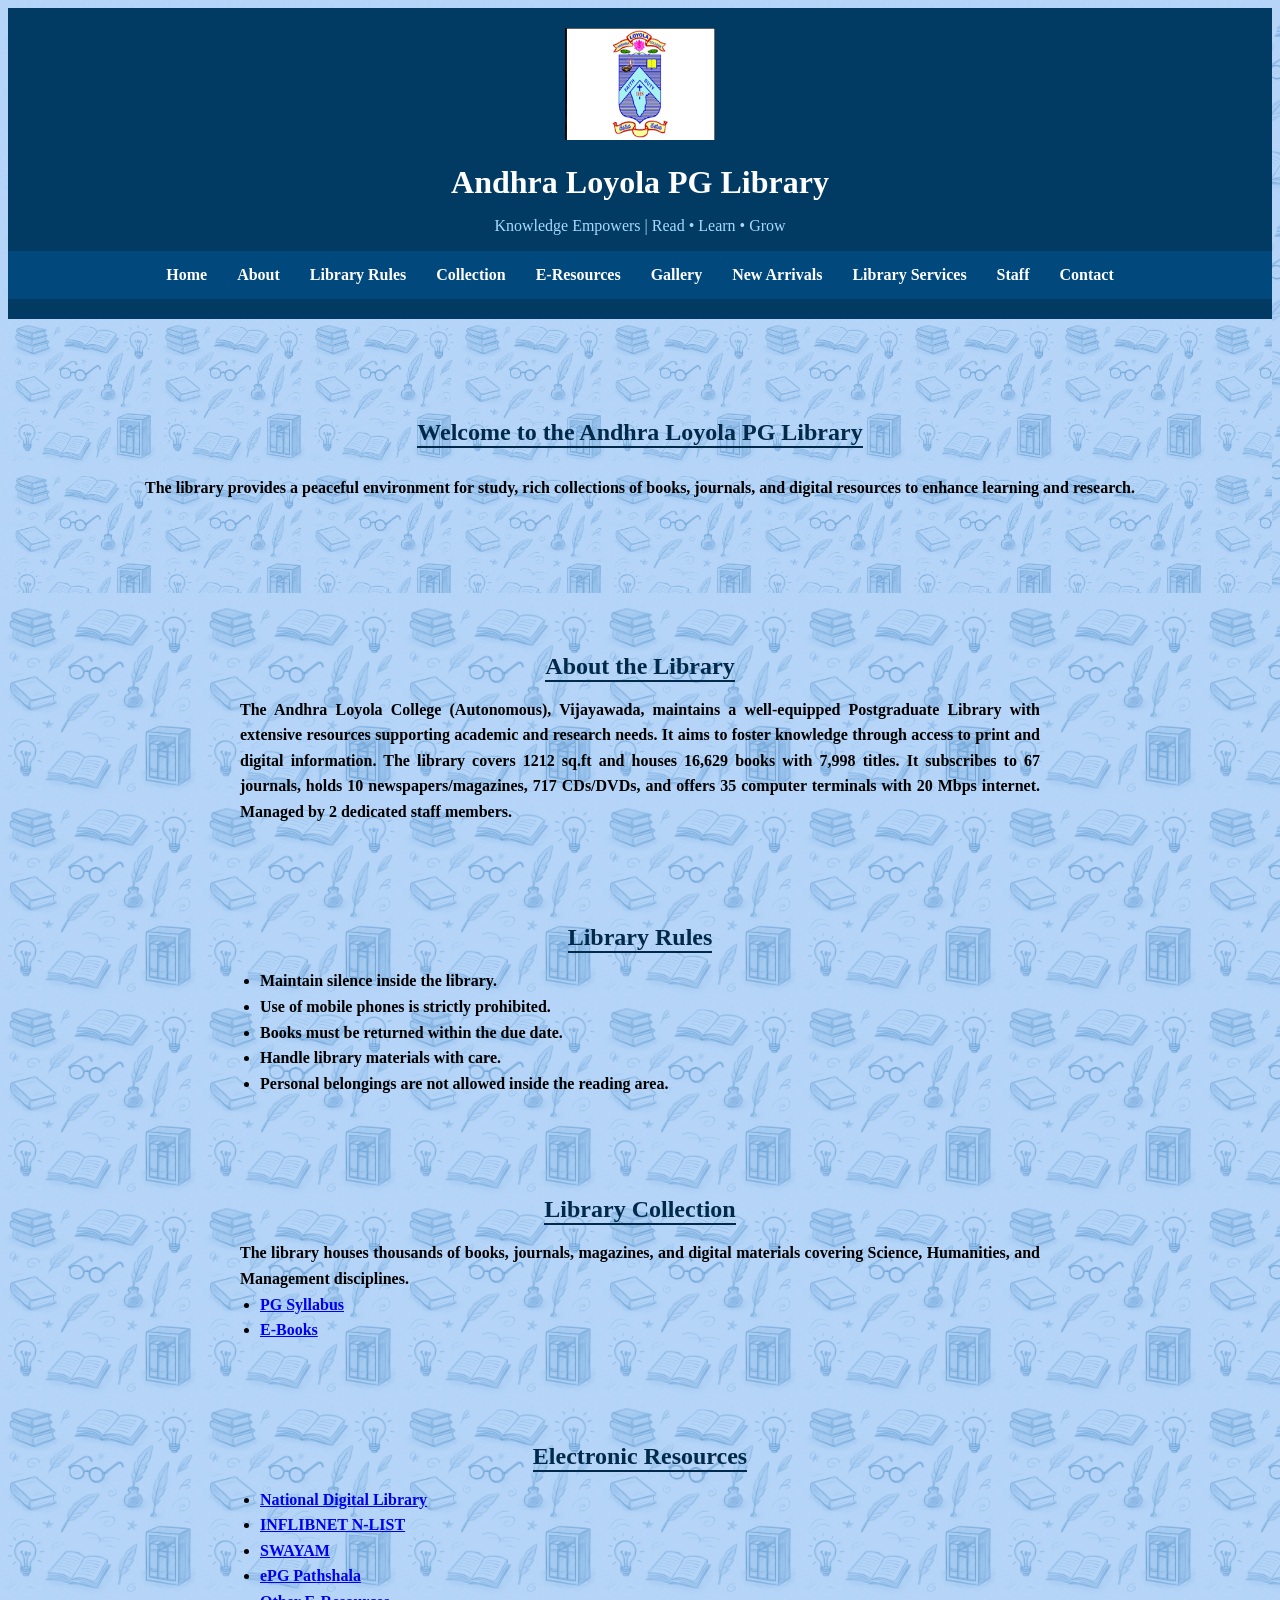
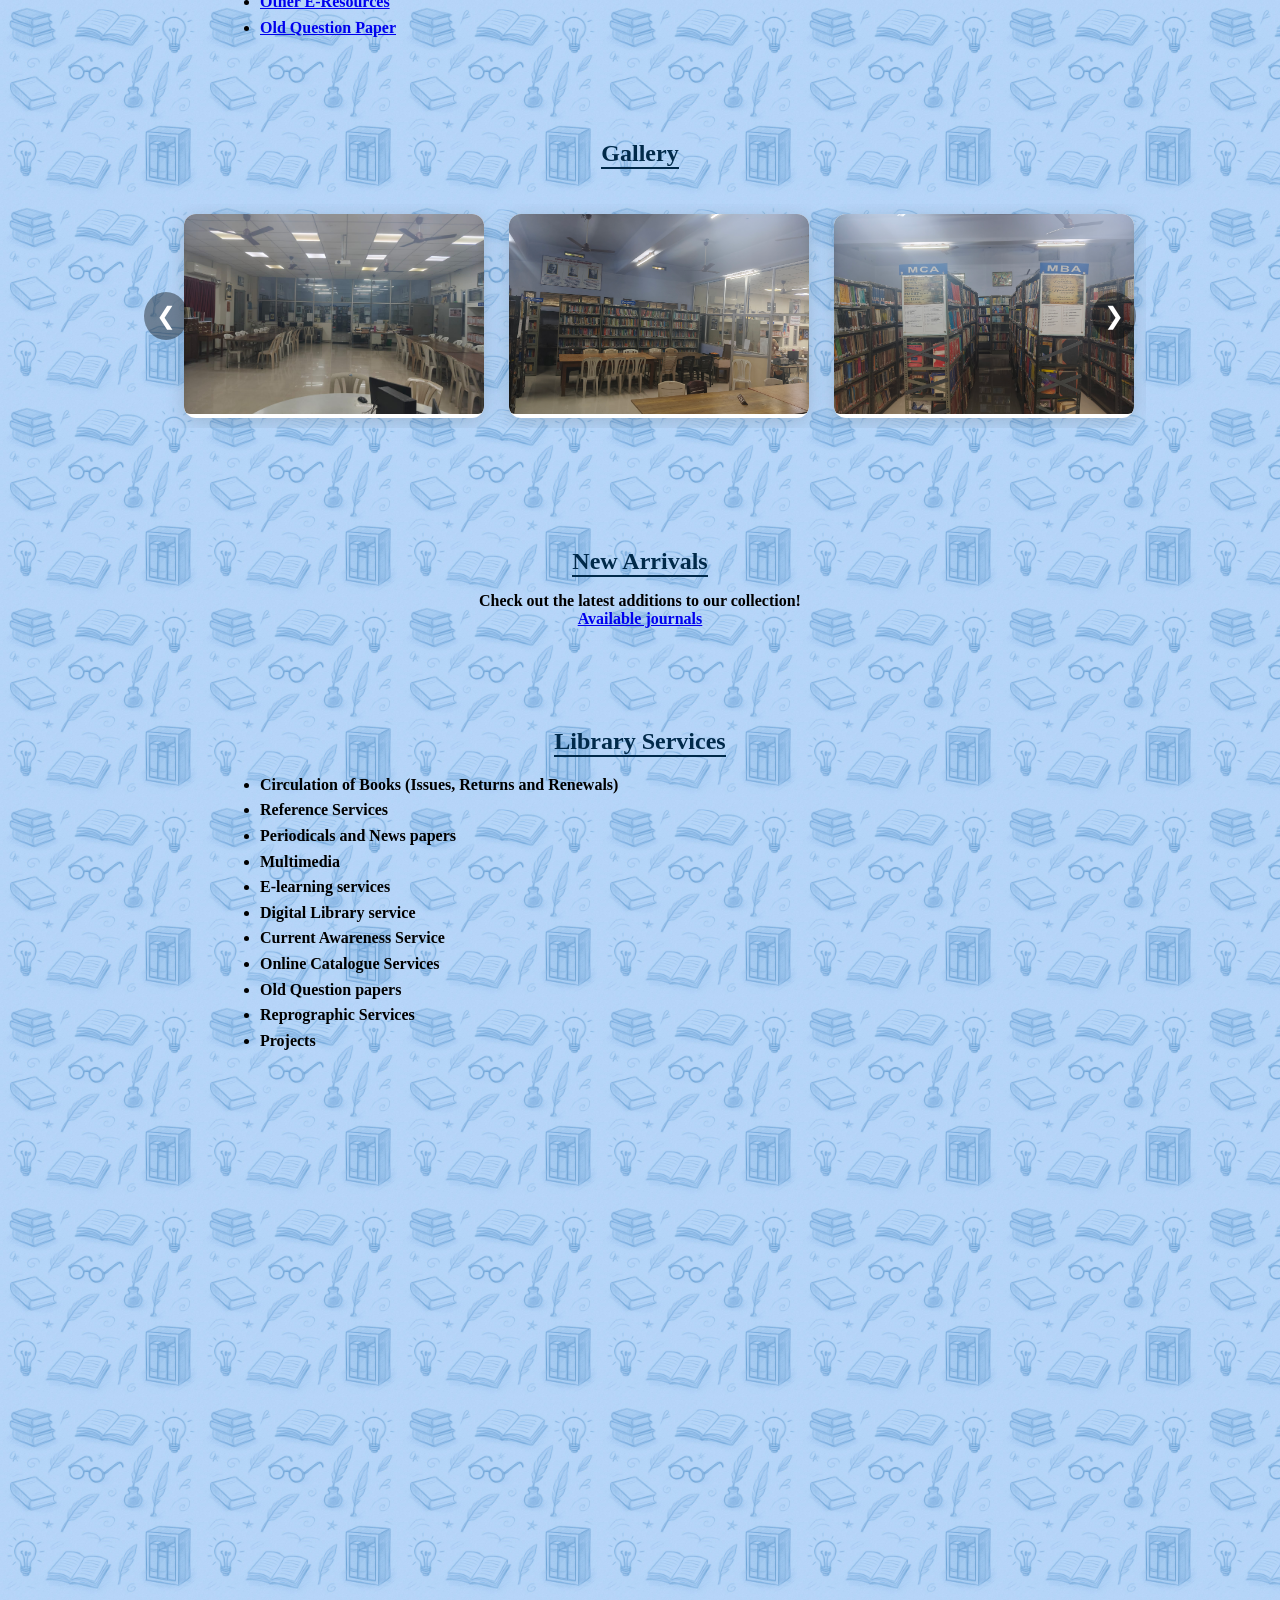
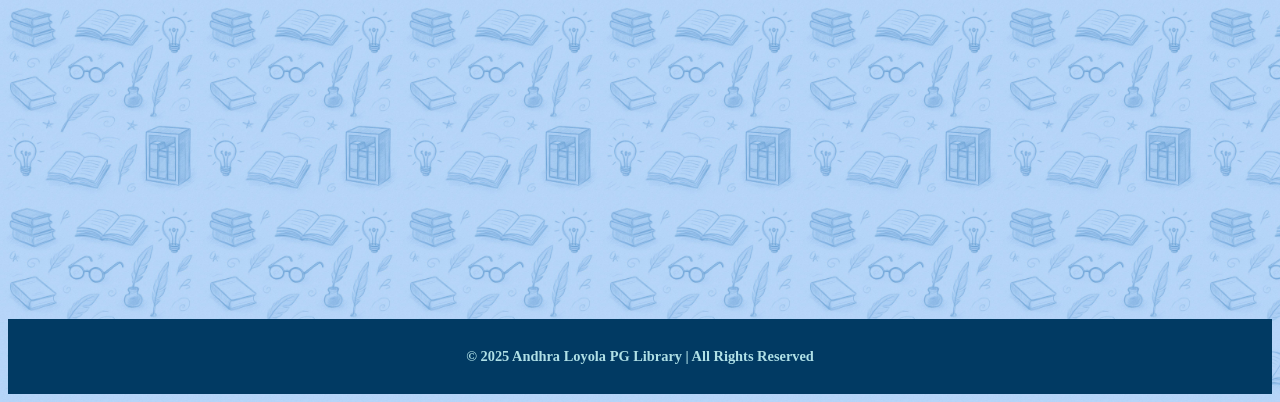
<file: index.html>
<!DOCTYPE html>
<html lang="en">
<head>
  <meta charset="UTF-8">
  <meta name="viewport" content="width=device-width, initial-scale=1.0">
  <title>Andhra Loyola PG Library</title>
  <link rel="stylesheet" href="web.css">
</head>
<body>

  <!-- Header Section -->
  <header>
    <img src="images/logo.png" alt="Library Logo" class="logo">
    <h1>Andhra Loyola PG Library</h1>
    <p class="tagline">Knowledge Empowers | Read • Learn • Grow</p>
    <nav>
      <ul>
        <li><a href="#home">Home</a></li>
        <li><a href="#about">About</a></li>
        <li><a href="#rules">Library Rules</a></li>
        <li><a href="#collection">Collection</a></li>
        <li><a href="#eresources">E-Resources</a></li>
        <li><a href="#gallery">Gallery</a></li>
        <li><a href="#new">New Arrivals</a></li>
        <li><a href="#Services">Library Services</a></li>
        <li><a href="#staff">Staff</a></li>
        <li><a href="#contact">Contact</a></li>
      </ul>
    </nav>
  </header>
<b>
  <!-- Home Section -->
  <section id="home" class="hero animate">
    <h2>Welcome to the Andhra Loyola PG Library</h2>
    <p>The library provides a peaceful environment for study, rich collections of books, journals, and digital resources to enhance learning and research.</p>
  </section>

  <!-- About Section -->
  <section id="about" class="content animate">
    <h2>About the Library</h2>
    <p>The Andhra Loyola College (Autonomous), Vijayawada, maintains a well-equipped Postgraduate Library with extensive resources supporting academic and research needs. It aims to foster knowledge through access to print and digital information. The library covers 1212 sq.ft and houses 16,629 books with 7,998 titles. It subscribes to 67 journals, holds 10 newspapers/magazines, 717 CDs/DVDs, and offers 35 computer terminals with 20 Mbps internet. Managed by 2 dedicated staff members.</p>
  </section>

  <!-- Library Rules -->
  <section id="rules" class="content animate">
    <h2>Library Rules</h2>
    <ul>
      <li>Maintain silence inside the library.</li>
      <li>Use of mobile phones is strictly prohibited.</li>
      <li>Books must be returned within the due date.</li>
      <li>Handle library materials with care.</li>
      <li>Personal belongings are not allowed inside the reading area.</li>
    </ul>
  </section>

  <!-- Collection -->
  <section id="collection" class="content animate">
    <h2>Library Collection</h2>
    <p>The library houses thousands of books, journals, magazines, and digital materials covering Science, Humanities, and Management disciplines.</p>
    <ul>
      <li><a href="https://alcpglibrary.blogspot.com/p/syllabus.html"target="_blank">PG Syllabus</a></li>
      <li><a href="https://alcpglibrary.blogspot.com/p/digital-library.html"target="_blank">E-Books</a></li>
    </ul>
  </section>

  <!-- E-Resources -->
  <section id="eresources" class="content animate">
    <h2>Electronic Resources</h2>
    <ul>
      <li><a href="https://ndl.iitkgp.ac.in/" target="_blank">National Digital Library</a></li>
      <li><a href="https://nlist.inflibnet.ac.in/" target="_blank">INFLIBNET N-LIST</a></li>
      <li><a href="https://swayam.gov.in/" target="_blank">SWAYAM</a></li>
      <li><a href="https://epgp.inflibnet.ac.in/" target="_blank">ePG Pathshala</a></li>
      <li><a href="http://alcpglibrary.blogspot.com/p/e-resources_55.html" target="_blank">Other E-Resources</a></li>
      <li><a href="https://alcpglibrary.blogspot.com/p/question-papers.html" target="_blank">Old Question Paper</a></li>
    </ul>
  </section>

  <!-- Gallery Section -->
  <section id="gallery" class="content animate">
    <h2>Gallery</h2>
    <div class="gallery-wrapper">

      <button class="arrow left" onclick="scrollGallery(-1)">&#10094;</button>

      <div class="gallery-scroll" id="galleryScroll">
          <div class="gallery-card"><img src="images/libraryinterior.jpeg" alt=""></div>
          <div class="gallery-card"><img src="images/readingroom.jpg" alt=""></div>
          <div class="gallery-card"><img src="images/BookCollection.jpg" alt=""></div>
          <div class="gallery-card"><img src="images/image1.JPG" alt=""></div>
          <div class="gallery-card"><img src="images/image2.JPG" alt=""></div>
          <div class="gallery-card"><img src="images/image3.JPG" alt=""></div>
          <div class="gallery-card"><img src="images/image4.JPG" alt=""></div>
          <div class="gallery-card"><img src="images/image5.jpg" alt=""></div>
          <div class="gallery-card"><img src="images/image6.JPG" alt=""></div>
          <div class="gallery-card"><img src="images/image7.JPG" alt=""></div>
          <div class="gallery-card"><img src="images/image8.JPG" alt=""></div>
          <div class="gallery-card"><img src="images/image9.JPG" alt=""></div>
          <div class="gallery-card"><img src="images/image10.JPG" alt=""></div>
          <div class="gallery-card"><img src="images/image11.JPG" alt=""></div>
          <div class="gallery-card"><img src="images/image12.jpg" alt=""></div>
          <div class="gallery-card"><img src="images/image13.jpg" alt=""></div>
      </div>

      <button class="arrow right" onclick="scrollGallery(1)">&#10095;</button>

    </div>
  </section>

  <!-- New Arrivals -->
  <section id="new" class="content animate">
    <h2>New Arrivals</h2>
    <p><center>Check out the latest additions to our collection!</center></p>
    <a href="http://alcpglibrary.blogspot.com/p/collection.html">Available journals</a>
  </section>

  <!-- Services -->
  <section id="Services" class="content animate">
    <h2>Library Services</h2>
    <ul>
      <li>Circulation of Books (Issues, Returns and Renewals)</li>
      <li>Reference Services</li>
      <li>Periodicals and News papers</li>
      <li>Multimedia</li>
      <li>E-learning services</li>
      <li>Digital Library service</li>
      <li>Current Awareness Service</li>
      <li>Online Catalogue Services</li>
      <li>Old Question papers</li>
      <li>Reprographic Services</li>
      <li>Projects</li>
    </ul>
  </section>

  <!-- Staff Section -->
  <section id="staff" class="content animate">
    <h2>Library Staff</h2>
    <div class="container">
      <div class="card">
        <img src="images/Roja madam.png" class="profile-img">
        <h3>Dr. T. Roja Mani</h3>
        <p><strong>Qualification:</strong> M.A, M.L.I.Sc, M.Phil, P.G.D.LAN, NET, SET-TS&AP, Ph.D</p>
        <p><strong>Designation:</strong> Librarian</p>
        <p><strong>Experience:</strong> 16 Years</p>
      </div>
      <div class="card">
        <img src="images/vinatha madam.png" class="profile-img">
        <h3>Mrs. G. Vinatha</h3>
        <p><strong>Qualification:</strong> M.A, M.L.I.Sc</p>
        <p><strong>Designation:</strong> Assistant Librarian</p>
        <p><strong>Experience:</strong> 10 Years</p>
      </div>
    </div>
    <p class="note">Our dedicated staff ensures the smooth functioning and continuous improvement of library services.</p>
  </section>

  <!-- Contact Section -->
  <section id="contact" class="content animate">
    <h2>Contact Us</h2>
    <p>Email: <a href="mailto:alcpglibrary@gmail.com"target="_blank">alcpglibrary@gmail.com</a></p>
    <p>Location: Andhra Loyola College (Autonomous), Vijayawada, Andhra Pradesh</p>
  </section>

  <!-- Footer -->
  <footer>
    <p>&copy; 2025 Andhra Loyola PG Library | All Rights Reserved</p>
  </footer>

  <script src="web.js"></script>
</b>
</body>
</html>
</file>
<file: web.css>
/* General Styling */
body {
  background-image: url("images/doodles.jpg");
  background-repeat: repeat; /* repeats the small doodle pattern */
  background-size: 200px 200px; /* adjusts the pattern size */
}

/* Header */
header {
  background-color: #013a63;
  color: white;
  text-align: center;
  padding: 20px 0;
}

header img.logo {
  width: 150px;
  margin-bottom: 10px;
}

header h1 {
  margin: 10px 0 5px;
  font-size: 2rem;
}

.tagline {
  font-size: 1rem;
  color: #aad9ff;
}

/* Navigation */
nav ul {
  list-style: none;
  margin: 0;
  padding: 10px;
  background-color: #01497c;
  display: flex;
  justify-content: center;
  flex-wrap: wrap;
}

nav ul li {
  margin: 5px 15px;
}

nav ul li a {
  text-decoration: none;
  color: white;
  font-weight: bold;
  transition: 0.3s;
}

nav ul li a:hover {
  color: #ffd700;
}

/* Sections */
section {
  padding: 40px 10%;
  text-align: center;
  opacity: 0;
  transform: translateY(20px);
  transition: all 1s ease;
}

section.animate.visible {
  opacity: 1;
  transform: translateY(0);
}

section h2 {
  color: #012a4a;
  border-bottom: 2px solid #012a4a;
  display: inline-block;
  margin-bottom: 15px;
}
/* Hero Section */
.hero {
  background-image: url('images/doodles.jpg'); /* same small doodle */
  background-repeat: repeat;      /* repeat like body */
  background-size: 150px 150px;  /* same size as body background */
  padding: 80px 10%;
  min-height: 40px;             /* enough height for content */
  color: black;                  /* text color */
}


/* Content Sections */
.content p, .content ul {
  max-width: 800px;
  margin: 0 auto;
  text-align: justify;
  line-height: 1.6;
}

/* Footer */
footer {
  background-color: #013a63;
  color: powderblue;
  text-align: center;
  padding: 15px 0;
  margin-top: 40px;
  font-size: 0.9rem;
}

/* Staff & Cards */
.container {
  display: flex;
  justify-content: center;
  flex-wrap: wrap;
  gap: 40px;
  padding: 20px;
}

.card {
  background-color: #f0f8ff;
  border: 2px solid #01497c;
  border-radius: 15px;
  padding: 20px;
  width: 250px;
  text-align: center;
  box-shadow: 0 4px 8px rgba(0,0,0,0.2);
  transition: transform 0.3s ease;
}

.card:hover {
  transform: translateY(-5px);
}

.profile-img {
  width: 120px;
  height: 140px;
  border-radius: 10px;
  object-fit: cover;
  margin-bottom: 15px;
}

.card h3 {
  color: #012a4a;
  margin-bottom: 10px;
}

.card p {
  margin: 5px 0;
  color: #222;
  line-height: 1.4;
  text-align: left;
}

.note {
  margin-top: 20px;
  text-align: center;
  font-weight: bold;
}

/* Gallery */
.gallery-wrapper {
  position: relative;
  width: 100%;
  padding: 20px 0;
}

.gallery-scroll {
  display: flex;
  gap: 25px;
  overflow-x: auto;
  scroll-behavior: smooth;
  padding: 10px 50px;
  scrollbar-width: none;
}

.gallery-scroll::-webkit-scrollbar {
  display: none;
}

.gallery-card {
  flex: 0 0 auto;
  min-width: 300px;
  background: white;
  border-radius: 12px;
  overflow: hidden;
  box-shadow: 0 4px 20px rgba(0,0,0,0.15);
  transition: transform 0.3s ease, box-shadow 0.3s ease;
}

.gallery-card img {
  width: 100%;
  height: 200px;
  object-fit: cover;
  border-radius: 6px;
}

.gallery-card:hover {
  transform: scale(1.05);
  box-shadow: 0 8px 25px rgba(0,0,0,0.25);
}

/* Arrows */
.arrow {
  position: absolute;
  top: 50%;
  transform: translateY(-50%);
  background: rgba(0,0,0,0.4);
  border: none;
  color: white;
  font-size: 24px;
  padding: 10px 12px;
  border-radius: 50%;
  cursor: pointer;
  z-index: 20;
  transition: 0.3s;
}

.arrow:hover {
  background: rgba(0,0,0,0.7);
}

.arrow.left { left: 10px; }
.arrow.right { right: 10px; }
</file>
